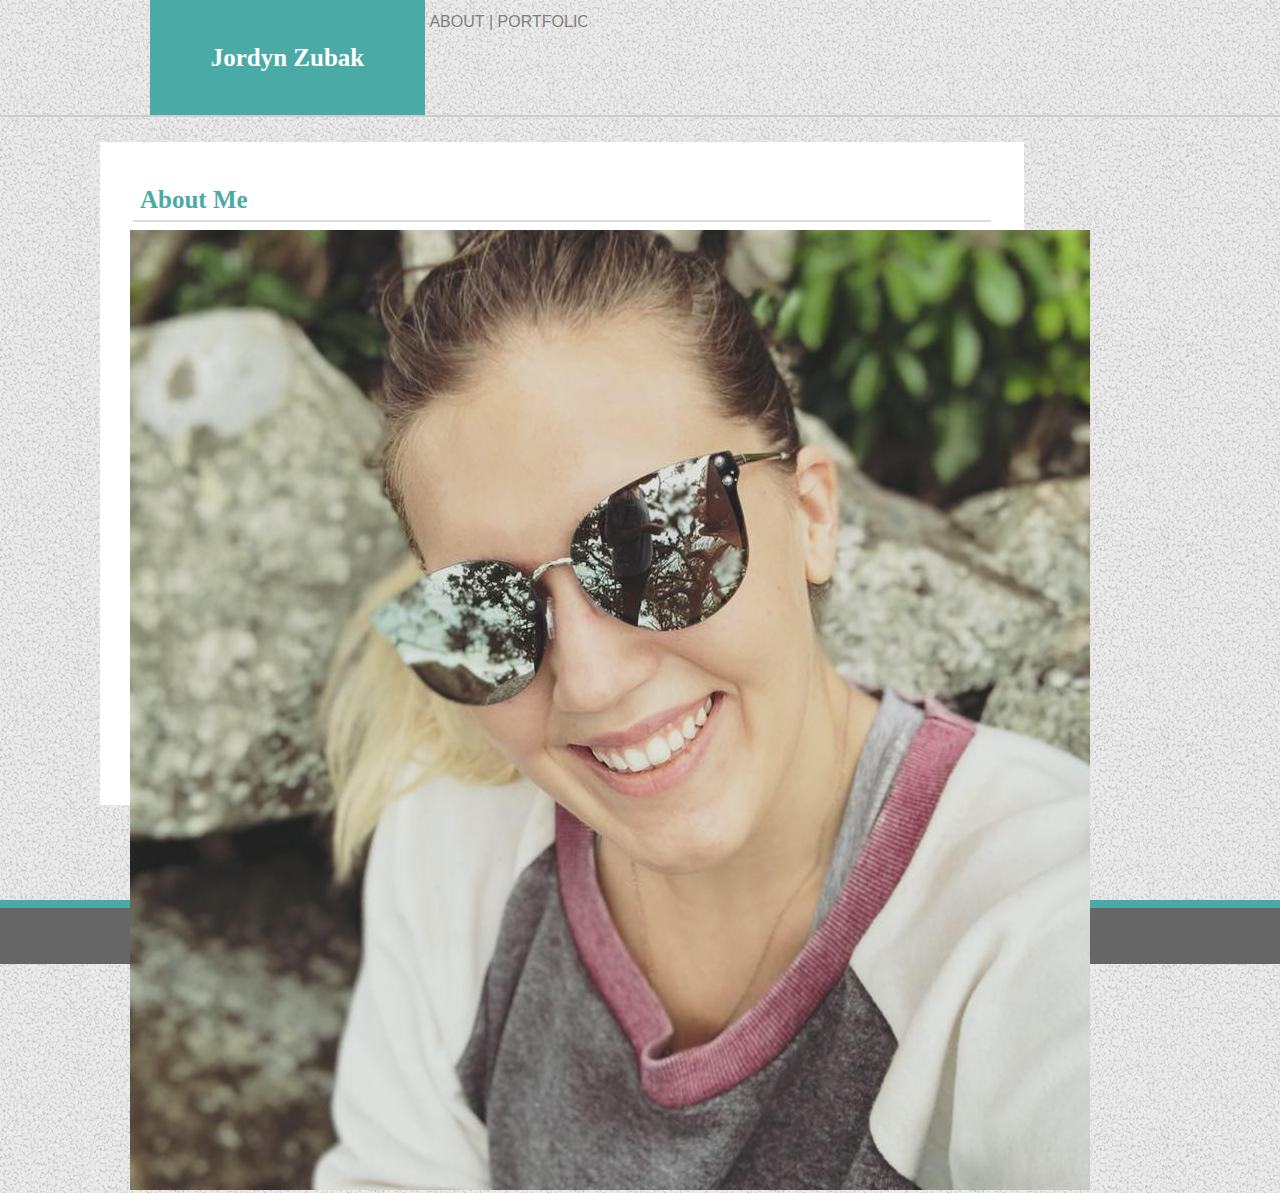
<file: index.html>
<!DOCTYPE html>
<html lang="en-us">

<head>
    <meta charset="UTF-8">
    <title>Jordyn Zubak About Me</title>
    <link rel="stylesheet" href="https://stackpath.bootstrapcdn.com/bootstrap/4.2.1/css/bootstrap.min.css" integrity="sha384-GJzZqFGwb1QTTN6wy59ffF1BuGJpLSa9DkKMp0DgiMDm4iYMj70gZWKYbI706tWS"
        crossorigin="anonymous">
    <link rel="stylesheet" type="text/css" href="reset.css">
    <link rel="stylesheet" type="text/css" href="index.css">
</head>

<body>
    <div class="content">
        <div class="content-inside">
            <header><span>
                <div class= 'navbar-light bg-light clearfix'>
                    <div class='contatiner navbar'>
                        <div class='headerbox'>
                            <div class="container-fluid">
                                    <div class="col-lg-12 col-sm-4 col-md-3">
                                    <h1>Jordyn Zubak</h1>
                                    <nav class='nav navkeys'>
                                            <ul class='nav-pills mr-auto'>
                                            <li class='nav-item active'>
                                                <a class="nav-link" href="index.html" target="_blank">&nbsp;About&nbsp;|</a></li>
                                            <li class='nav-item'>
                                                <a class="nav-link" href="portfolio.html" target="_blank">&nbsp;Portfolio&nbsp;|</a></li>
                                            <li class='nav-item'>
                                                <a class="nav-link" href="contact.html">&nbsp;Contact&nbsp;</a></li>
                                        </ul>
                                    </nav>
                                </div>
                            </div>
                        </div>
                    </div>
                    <hr class='hr1'>
                </div>
                </span>
            </header>
            <div class="container-fluid">
                <div class="div3">
                    <div class="col-12">
                        <h2>About Me</h2>
                        <div>
                            <hr class="hr2">
                            <p>
                                <div class="img1">
                                    <img class='img-fluid' src="assets\images\Headshot.jpg" alt="Jordyn Headshot">
                                </div>
                                Lorem ipsum dolor amet sunt brooklyn small batch adipisicing aliquip succulents. Cred
                                vexillologist cupidatat tbh qui fugiat
                                hexagon kombucha kinfolk church-key messenger bag snackwave aesthetic. Pabst adaptogen
                                literally tempor, meggings photo booth
                                ut poutine sustainable banjo tote bag kickstarter activated charcoal drinking vinegar
                                edison bulb. Cillum raclette vexillologist
                                irure cliche banjo, williamsburg sed.
                                <br><br>
                                Cred ut quinoa sunt cillum vexillologist tofu hashtag nulla paleo aliqua. Et deep v
                                laborum kinfolk af, lyft cardigan ut vinyl
                                kombucha viral blue bottle lomo adaptogen. Reprehenderit deserunt DIY marfa ea nulla.
                                Listicle magna id cold-pressed squid chia.
                                Beard small batch velit austin you probably haven't heard of them fashion axe vaporware
                                quinoa freegan meggings dolor gochujang
                                skateboard hoodie next level. Hammock freegan af ex unicorn kombucha.
                                <br><br>
                                Everyday carry keytar paleo bicycle rights ipsum, pug air plant 90's live-edge umami
                                celiac polaroid cray. Vaporware sunt normcore
                                craft beer, health goth post-ironic nisi narwhal. Tofu subway tile chillwave, four loko
                                normcore slow-carb 90's you probably haven't
                                heard of them irony duis forage sunt lyft aliquip single-origin coffee. IPhone est
                                trust fund blog disrupt, small batch tumeric tote
                                bag cronut sriracha iceland church-key narwhal. Vexillologist fingerstache pinterest
                                offal.
                                <br><br>
                                Keffiyeh laboris edison bulb, direct trade taiyaki anim eiusmod. Tumblr man braid pork
                                belly yr in, YOLO typewriter man bun DIY raw
                                denim iceland. In nulla edison bulb knausgaard, pabst deserunt palo santo irure next
                                level qui squid. Ullamco wolf fam photo booth.
                                IPhone hell of esse intelligentsia proident. Bushwick air plant chartreuse dolor
                                drinking vinegar keffiyeh offal ad tote bag copper
                                mug tilde bespoke microdosing roof party.
                                <br><br>
                                Cillum microdosing flexitarian, aute occupy vegan 8-bit stumptown bushwick kitsch
                                kombucha. Chicharrones kickstarter cardigan
                                shoreditch you probably haven't heard of them. Chambray meditation umami, PBR&B yuccie
                                celiac consectetur biodiesel hella leggings
                                aute disrupt air plant. Occaecat lorem hammock trust fund cardigan, labore vegan
                                chambray XOXO aliquip biodiesel fashion axe hashtag
                                sartorial. Crucifix church-key venmo, incididunt franzen cupidatat +1 tousled
                                exercitation mumblecore ad. Fixie hammock dolore fugiat
                                laboris pok pok. Normcore mumblecore meggings magna bitters before they sold out
                                occaecat.
                                <br><br>
                                Oh. You need a little dummy text for your mockup? How quaint.
                                <br><br>
                                I bet you’re still using Bootstrap too…
                            </p>
                        </div>
                    </div>
                </div>
            </div>
        </div>
    </div>
    </div>
    </div>
    <footer class='footer'>Copyright ©</footer>
    </div>
</body>

</html>
</file>
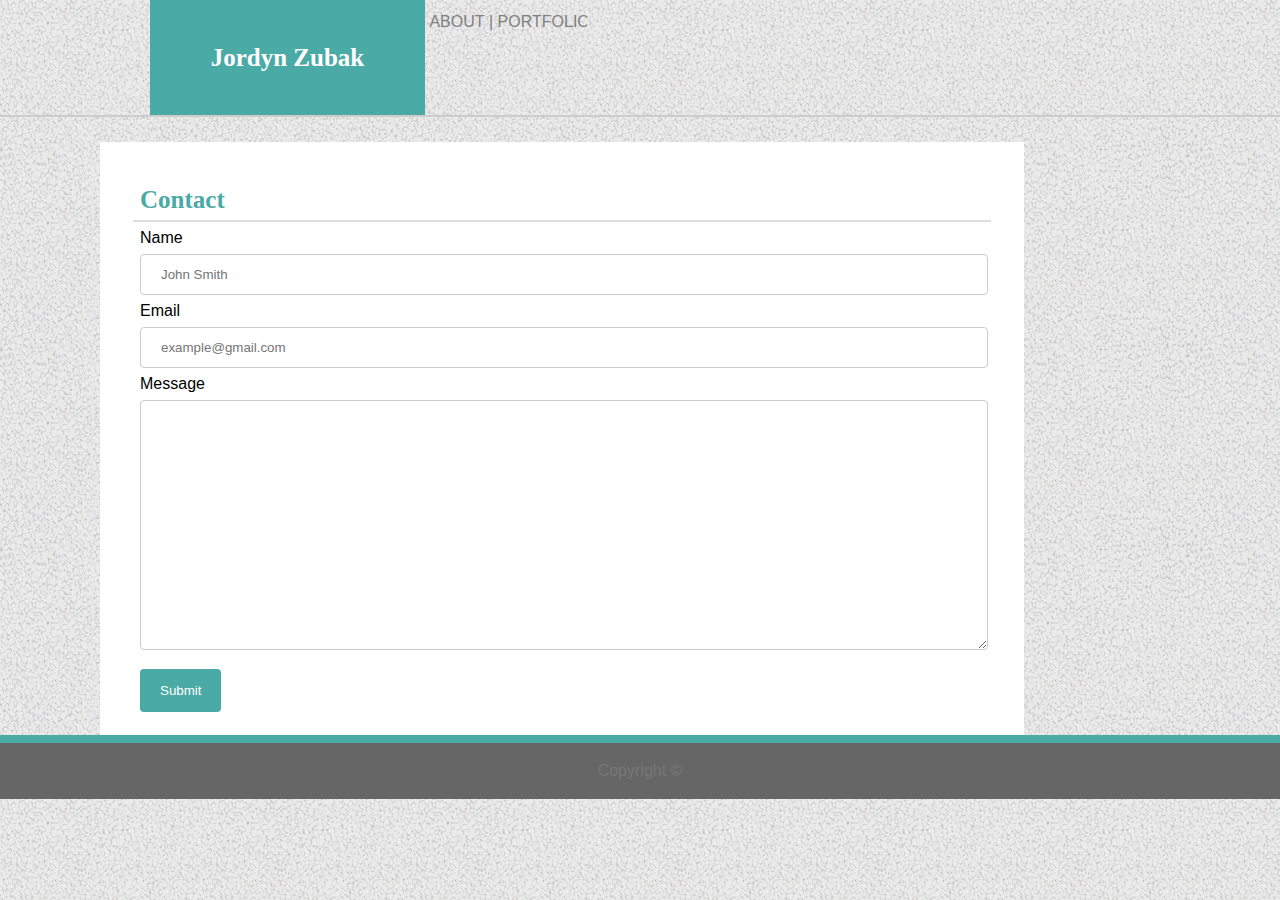
<file: contact.html>
<!DOCTYPE html>
<html lang="en-us">

<head>
    <meta charset="UTF-8">
    <title>Jordyn Zubak Contact Me</title>
    <link rel="stylesheet" type="text/css" href="reset.css">
    <link rel="stylesheet" href="https://stackpath.bootstrapcdn.com/bootstrap/4.2.1/css/bootstrap.min.css" integrity="sha384-GJzZqFGwb1QTTN6wy59ffF1BuGJpLSa9DkKMp0DgiMDm4iYMj70gZWKYbI706tWS"
        crossorigin="anonymous">
    <link rel="stylesheet" type="text/css" href="index.css">
    <link rel="stylesheet" type="text/css" href="contact.css">
</head>

<body>
    <div class="content">
        <div class="content-inside">
            <header><span>
                    <div class='contatiner navbar navbar-light bg-light clearfix'>
                        <div class='headerbox container-fluid'>
                                <div class="col-lg-12 col-sm-4 col-md-3">
                                <h1>Jordyn Zubak</h1>
                                <nav class='collpase navbar-collapse navkeys'>
                                    <ul class='nav-pills mr-auto'>
                                        <li class='nav-item'><a class="nav-link" href="index.html" target="_blank">&nbsp;About&nbsp;|</a></li>
                                        <li class='nav-item'><a class="nav-link" href="portfolio.html" target="_blank">&nbsp;Portfolio&nbsp;|</a></li>
                                        <li class='nav-item active'><a class="nav-link" href="contact.html">&nbsp;Contact&nbsp;</a></li>
                                    </ul>
                                </nav>
                            </div>
                            <div class="col-12 col-2"></div>
                        </div>
                    </div>
                    <hr class='hr1'>
                </span>
            </header>
            <div class="container-fluid">
                <div class="col-12">
                    <div class="div3">
                        <h2>Contact</h2>
                        <hr class="hr2">
                        <div class='div4'>
                            <form>
                                <label for="name">Name</label>
                                <input class="form-textinput" type="text" id="name" placeholder="John Smith">

                                <label for="email">Email</label>
                                <input class="form-textinput" type="text" id="email" placeholder="example@gmail.com">

                                <label for="message">Message</label>
                                <textarea class="form-textarea" id="message" placeholder="   "></textarea>

                                <input class="form-submit" type="submit" value="Submit">
                            </form>
                        </div>
                    </div>
                </div>
            </div>
            <div>
                <footer class='clearfix'>
                    Copyright ©
                </footer>
            </div>
</body>

</html>
</file>
<file: index.css>
/* this is the overarching style sheet to be used as a baseline for all three pages */
html{
    height: 100%;
    margin: 0;   
}
body{
    height: 100%;
    margin: 0;
    background-image: url('assets/images/gravel/gravel.png');
}

.content {
    min-height: 100%;
}
.content-inside {
    padding: 0;
    padding-bottom: 50px;
}

.div1{
    display: flex;
    background-color: #ffffff;
    border-bottom-width: 15px;
    border-color: #cccccc;
    width: 100%;
    margin: 0;
    padding: 0;
    align-content: center;
}
.headerbox{
    display:flex;
    padding: 0px 100px 0px 150px;
    margin-left: 0;
    max-width:960px;
}
h1 {
    float: left;
    min-height: 90px;
    max-width: 250px;
    padding: .5em .5em .5em .5em;
    width: 100%;
    margin:0;
    font-family: 'Georgia', Times, Times New Roman, serif; 
    font-size : 25px;
    font-weight: bold;
    line-height: 90px;
    color : #ffffff;
    text-align: center;
    background-color: #4aaaa5;
}

.navkeys{
    display:flex;
    font-family: 'Arial', 'Helvetica Neue', Helvetica, sans-serif;
    color: rgb(207, 203, 203);
    text-align: center;
    /* padding-right: 0; */
    /* margin: auto; */
    line-height: 18px;
    padding-top: 3%;
    }

a:link, a:visited{
    width: 120px;
    padding: 0;
    margin: 0;
    text-transform: uppercase; 
    color: grey;
    text-decoration: none;
}
a:hover{
    width: 120px;
    padding: 0;
    margin: 0;
    text-transform: uppercase; 
    color: #265754;
    text-decoration: none;
}

a:active{
    width: 120px;
    padding: 0;
    margin: 0;
    text-transform: uppercase; 
    color: #4aaaa5;
    text-decoration: none;
}

ul {
    list-style-type: none;
    display: flex;
    margin: 0;
    padding: 0;
    overflow: hidden;
    }


.hr1{
    height: 2px;
    width: 100%;
    margin:0;
    padding:0;
    background-color:#cccccc;
    border: none;
}

.div2{
    padding: 0px 100px 0px 100px;
}
h2 {
    font-family:'Georgia', Times, Times New Roman, serif; 
    font-size : 25px;
    font-weight: bold;
    color : #4aaaa5;
    border: 2px;
    padding-top: 30px;
    padding-left: 30px;
    border-color:#dddddd;
}

.div3 {
    width: relative;
    height: relative;
    background: #ffffff;
    margin-top: 25px;
    margin-left: 100px;
    margin-right: 20%;
    padding: 15px 10px 15px 10px;
    border: 2px;
    border-color: #dddddd;
    background-color:#ffffff;
}

.img1{
    position: relative;
    float: left;
    height: auto;
    width: relative;
    max-height: auto;
    max-width: 200px;
    padding-left: 20px;
    margin-right: 15px;
}
.hr2{
    border: none;
    height: 2px;
    width: 95%;
    padding-left: 0;
    align-content: center;
    background-color:#dddddd;
    z-index: 1;
}

p{
    z-index: 99;
    background:#ffffff;
    color: #777777;
}

.hr3{
    position: relative;
    height: 6px;
    width: 100%;
    padding-left: 0;
    align-content: center;
    color: #4aaaa5;
    z-index: 1;
}

footer {
    border-top: 8px solid #4aaaa5;
    font-family: 'Arial', 'Helvetica Neue', Helvetica, sans-serif;
    margin: 0;
    color: #777777;
    background-color: #666666;
    padding: 20px;
    text-align: center;
  }

.clearfix:after {
    content: "";
    display: table;
    clear: both;
}
</file>
<file: contact.css>
.form-textinput {
    width: 97%;
    padding: 12px 20px;
    margin: 8px 0;
    display: inline-block;
    border: 1px solid #ccc;
    border-radius: 4px;
    box-sizing: border-box;
  }

  .form-textarea {
    width: 97%;
    height: 250px;
    padding: 12px 20px;
    margin: 8px 0;
    display: inline-block;
    border: 1px solid #ccc;
    border-radius: 4px;
    box-sizing: border-box;
  }
  
  .form-submit {
    width: relative;
    background-color:  #4aaaa5;
    color: #ffffff;
    padding: 14px 20px;
    margin: 8px 0;
    border: none;
    border-radius: 4px;
    cursor: pointer;
  }
  
  .form-submit:hover {
    background-color:  #3a8884;
  }
  
.div4 {
    font-family: 'Arial', 'Helvetica Neue', Helvetica, sans-serif;
    border-radius: 5px;
    background-color: #ffffff;
    padding-left: 30px;
  }
</file>
